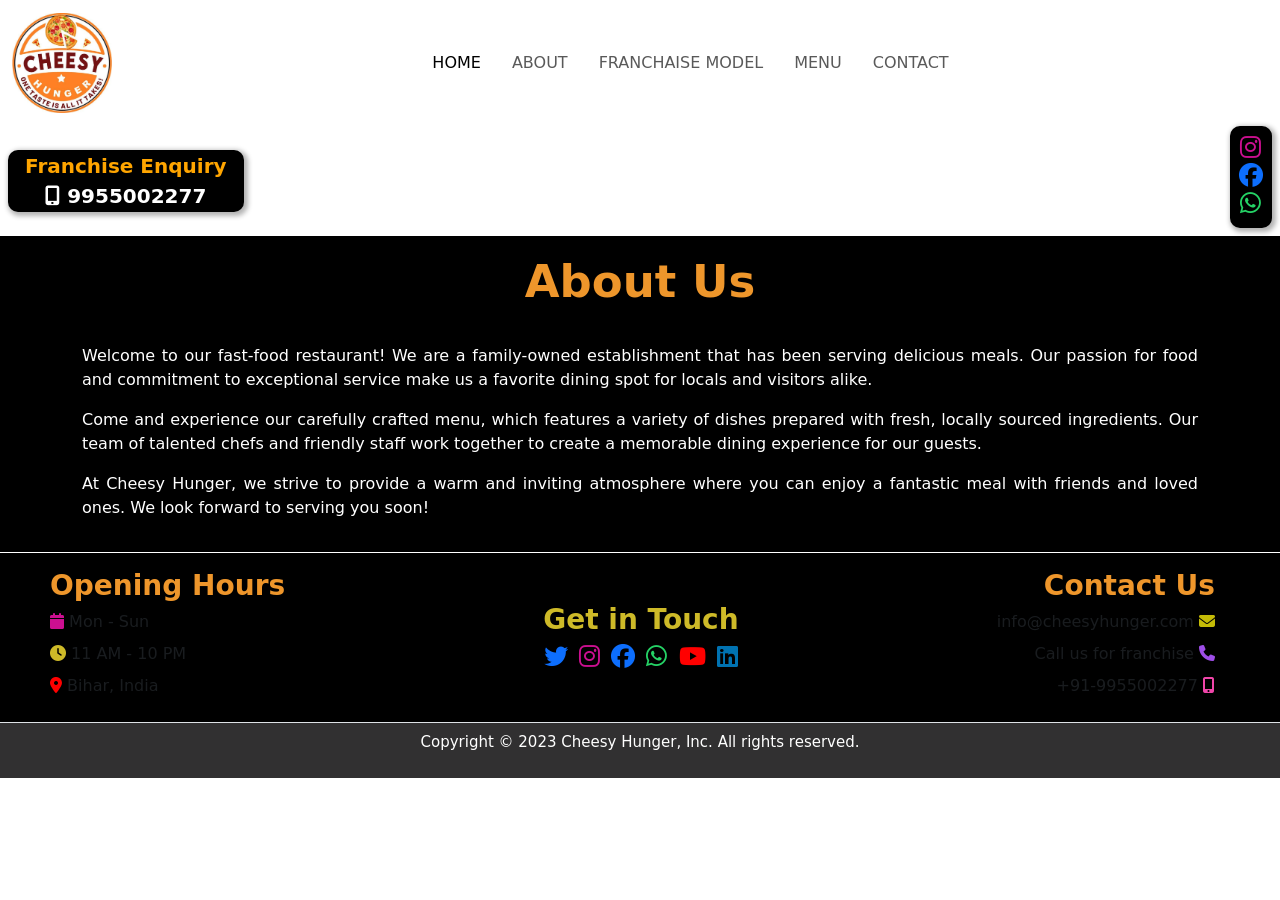
<file: about.html>
<!DOCTYPE html>
<html lang="en">
<head>
    <meta charset="UTF-8">
    <meta http-equiv="X-UA-Compatible" content="IE=edge">
    <meta name="viewport" content="width=device-width, initial-scale=1.0">
    <link href="style.css" rel="stylesheet">
    <link rel="stylesheet" href="https://cdnjs.cloudflare.com/ajax/libs/font-awesome/6.4.0/css/all.min.css" integrity="sha512-iecdLmaskl7CVkqkXNQ/ZH/XLlvWZOJyj7Yy7tcenmpD1ypASozpmT/E0iPtmFIB46ZmdtAc9eNBvH0H/ZpiBw==" crossorigin="anonymous" referrerpolicy="no-referrer" />
    <link href="https://cdn.jsdelivr.net/npm/bootstrap@5.0.2/dist/css/bootstrap.min.css" rel="stylesheet" integrity="sha384-EVSTQN3/azprG1Anm3QDgpJLIm9Nao0Yz1ztcQTwFspd3yD65VohhpuuCOmLASjC" crossorigin="anonymous">
    <title>CHEESY HUNGER | ABOUT</title>
    <style>
        .about-text{
            color:white;
        }
        .about-content{
            text-align: justify;
        }
    </style>
</head>
<body>
    <nav class="navbar navbar-expand-lg navbar-light">
        <div class="container-fluid nav-container">
            <a class="navbar-brand nav-text" href="#"><img src="assets/cheesy_hunger_logo.jpg" alt="logo" width="100" height="100"></a>
            <button class="navbar-toggler" type="button" data-bs-toggle="collapse" data-bs-target="#navbarSupportedContent" aria-controls="navbarSupportedContent" aria-expanded="false" aria-label="Toggle navigation">
            <span class="navbar-toggler-icon"></span>
            </button>
            <div class="collapse navbar-collapse" id="navbarSupportedContent">
                <ul class="navbar-nav mx-auto mb-2 mb-lg-0">
                    <li class="nav-item">
                        <a class="nav-link active nav-text" aria-current="page" href="index.html">HOME</a>
                    </li>
                    <li class="nav-item">
                        <a class="nav-link nav-text" href="about.html">ABOUT</a>
                    </li>
                    <li class="nav-item">
                        <a class="nav-link nav-text" href="#">FRANCHAISE MODEL</a>
                    </li>
                    <li class="nav-item">
                        <a class="nav-link nav-text" href="menu.html">MENU</a>
                    </li>
                    <li class="nav-item">
                        <a class="nav-link nav-text" href="#contact">CONTACT</a>
                    </li>
                </ul>
            </div>
        </div>
    </nav>

    <div class="px-2 mb-2 franchise-container">
        <div class="franchise-div card px-3 mt-4" style="float:left;">
            <p class="pb-0 mb-0 franchise-enq">Franchise Enquiry</p>
            <p class="text-center franchise-enq-no mb-0"><a href="tel:09955002277" class="nav-link p-0 franchise-enq-no"><i class="fa">&#xf3cd;</i> 9955002277</a></p>
        </div>

        <div class="p-2 card social-div" style="float:right;">
            <div>
                <a href="https://www.instagram.com/cheesyhunger_india/" target="_blank" class="social-icon"><i class="fab fa-instagram" style="padding-left:1px;"></i></a>
            </div>
            <div>
                <a href="https://www.facebook.com/cheesyhungerindia" target="_blank" class="social-icon" style="color:0000ff;"><i class="fab fa-facebook"></i></a>
            </div>
            <div>
                <a href="https://wa.me/9955002277" target="_blank" class="social-icon" style="color:#25D366;padding-left:1px;"><i class="fab fa-whatsapp"></i></a>
            </div>
        </div>
        <div style="clear:both;"></div>
    </div>

    <main style="background-color:black;">

        <!-- Menu start -->
        <section id="menu" class="pb-3" style="margin-bottom:1px;">
            <div class="menu-container py-2">
                <div class="py-1 d-flex justify-content-center">
                    <p class="para-above">About Us</p>
                </div>
            </div>
            <div class="container about-content">
                <p class="about-text">Welcome to our fast-food restaurant! We are a family-owned establishment that has been serving delicious meals. Our passion for food and commitment to exceptional service make us a favorite dining spot for locals
                    and visitors alike.</p>
                    <p class="about-text">Come and experience our carefully crafted menu, which features a variety of dishes prepared with fresh,
                    locally sourced ingredients. Our team of talented chefs and friendly staff work together to create a memorable
                    dining experience for our guests.</p>
                    <p class="about-text">At Cheesy Hunger, we strive to provide a warm and inviting atmosphere where you can enjoy a fantastic meal
                    with friends and loved ones. We look forward to serving you soon!</p>
            </div>
        </section>
        <!-- Menu end -->

    </main>

     <!-- Footer start -->
     <div class="middle contact-div pt-5 pb-0 contact-div2" id="contact-1">
                <h3 class="middle-head" style="font-weight:bold;color:#ceba28;">Get in Touch</h3>
                <a href="https://twitter.com/cheesyhunger" target="_blank" class="social-icon"><i class="fab fa-twitter">&nbsp;</i></a>
                    <a href="https://www.instagram.com/cheesyhunger_india/" target="_blank" class="social-icon"><i class="fab fa-instagram">&nbsp;</i></a>
                    <a href="https://www.facebook.com/cheesyhungerindia" target="_blank" style="color:0000ff;"><i class="fab fa-facebook">&nbsp;</i></a>
                    <a href="https://wa.me/9955002277" target="_blank" style="color:#25D366;"><i class="fab fa-whatsapp">&nbsp;</i></a>
                    <a href="https://www.youtube.com/@CHEESYHUNGERINDIA" target="_blank" style="color:red;"><i class="fab fa-youtube">&nbsp;</i></a>
                    <a href="https://www.linkedin.com/in/cheesy-hunger-52492126a/?jobid=1234" target="_blank" style="color:#0072b1;"><i class="fab fa-linkedin"></i></a>    
    </div>
    <div class="bg-light w-100 contact-div1" id="contact">
        <footer class="py-3 footer-div">
            <div class="container-div">
                <div class="left contact-div">
                    <h3 style="font-weight:bold;color:rgb(238, 150, 43);">Opening Hours</h3>
                    <ul class="nav flex-column">
                    <li class="nav-item mb-2"><a href="#" class="nav-link p-0 text-muted"><i class="fa fa-calendar" aria-hidden="true" style="color:#cc0f90;"></i> Mon - Sun</a></li>
                    <li class="nav-item mb-2"><a href="#" class="nav-link p-0 text-muted"><i class="fa" style="color:#ceba28;">&#xf017;</i> 11 AM - 10 PM</a></li>
                    <li class="nav-item mb-2"><a href="#" class="nav-link p-0 text-muted"><i class="fa" style="color:red;">&#xf3c5;</i> Bihar, India</a></li>
                    </ul>
                </div>
                <div class="middle contact-div" id="contact-2">
                <h3 class="middle-head" style="font-weight:bold;color:#ceba28;">Get in Touch</h3>
                    <a href="https://twitter.com/cheesyhunger" target="_blank" class="social-icon"><i class="fab fa-twitter">&nbsp;</i></a>
                    <a href="https://www.instagram.com/cheesyhunger_india/" target="_blank" class="social-icon"><i class="fab fa-instagram">&nbsp;</i></a>
                    <a href="https://www.facebook.com/cheesyhungerindia" target="_blank" style="color:0000ff;"><i class="fab fa-facebook">&nbsp;</i></a>
                    <a href="https://wa.me/9955002277" target="_blank" style="color:#25D366;"><i class="fab fa-whatsapp">&nbsp;</i></a>
                    <a href="https://www.youtube.com/@CHEESYHUNGERINDIA" target="_blank" style="color:red;"><i class="fab fa-youtube">&nbsp;</i></a>
                    <a href="https://www.linkedin.com/in/cheesy-hunger-52492126a/?jobid=1234" target="_blank" style="color:#0072b1;"><i class="fab fa-linkedin"></i></a>    
                </div>
                <div class="right contact-div">
                    <h3 class="right-head" style="font-weight:bold;color:rgb(238, 150, 43);">Contact Us</h3>
                    <ul class="nav flex-column">
                    <li class="nav-item mb-2"><a href="mailto:info@cheesyhunger.com" class="nav-link p-0 text-muted">info@cheesyhunger.com <i class="fa" style="color:rgb(196, 187, 6);">&#xf0e0;</i></a></li>
                    <li class="nav-item mb-2"><a href="tel:09955002277" class="nav-link p-0 text-muted">Call us for franchise <i class="fa" style="color:rgb(158, 78, 232);">&#xf095;</i></a></li>
                    <li class="nav-item mb-2"><a href="tel:09955002277" class="nav-link p-0 text-muted">+91-9955002277 <i class="fa" style="color:rgb(240, 69, 169);">&#xf3cd;</i></a></li>
                    </ul>
                </div>
            </div>
        </footer>
    </div>  
    <div class="d-flex flex-column flex-sm-row justify-content-between border-top py-2 px-4 copyright-foot">
            <p class="mx-auto copyright-para">Copyright &copy; 2023 Cheesy Hunger, Inc. All rights reserved.</p>
    </div> 
    <!-- Footer end-->

    <script src="https://cdnjs.cloudflare.com/ajax/libs/jquery/3.6.4/jquery.min.js" integrity="sha512-pumBsjNRGGqkPzKHndZMaAG+bir374sORyzM3uulLV14lN5LyykqNk8eEeUlUkB3U0M4FApyaHraT65ihJhDpQ==" crossorigin="anonymous" referrerpolicy="no-referrer"></script>
    <script src="https://cdn.jsdelivr.net/npm/@popperjs/core@2.9.2/dist/umd/popper.min.js" integrity="sha384-IQsoLXl5PILFhosVNubq5LC7Qb9DXgDA9i+tQ8Zj3iwWAwPtgFTxbJ8NT4GN1R8p" crossorigin="anonymous"></script>
    <script src="https://cdn.jsdelivr.net/npm/bootstrap@5.0.2/dist/js/bootstrap.min.js" integrity="sha384-cVKIPhGWiC2Al4u+LWgxfKTRIcfu0JTxR+EQDz/bgldoEyl4H0zUF0QKbrJ0EcQF" crossorigin="anonymous"></script>
    <!-- <script src="https://cdnjs.cloudflare.com/ajax/libs/font-awesome/5.15.3/js/all.min.js"></script> -->
</body>
</html>
</file>
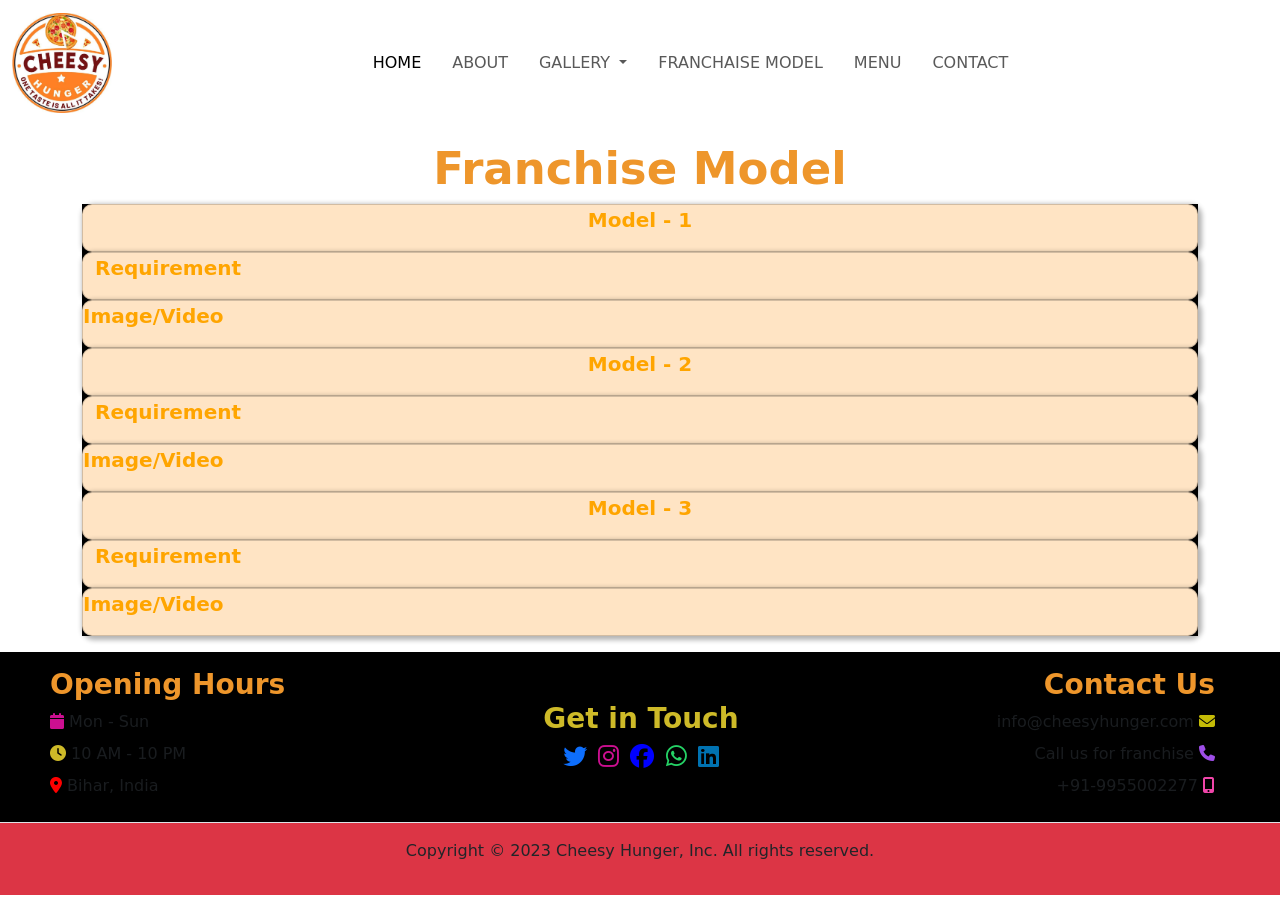
<file: franchise.html>
<!DOCTYPE html>
<html lang="en">
<head>
    <meta charset="UTF-8">
    <meta http-equiv="X-UA-Compatible" content="IE=edge">
    <meta name="viewport" content="width=device-width, initial-scale=1.0">
    <link href="style.css" rel="stylesheet">
    <link rel="stylesheet" href="https://cdnjs.cloudflare.com/ajax/libs/font-awesome/6.4.0/css/all.min.css" integrity="sha512-iecdLmaskl7CVkqkXNQ/ZH/XLlvWZOJyj7Yy7tcenmpD1ypASozpmT/E0iPtmFIB46ZmdtAc9eNBvH0H/ZpiBw==" crossorigin="anonymous" referrerpolicy="no-referrer" />
    <link href="https://cdn.jsdelivr.net/npm/bootstrap@5.0.2/dist/css/bootstrap.min.css" rel="stylesheet" integrity="sha384-EVSTQN3/azprG1Anm3QDgpJLIm9Nao0Yz1ztcQTwFspd3yD65VohhpuuCOmLASjC" crossorigin="anonymous">
    <title>CHEESY HUNGER | Franchise</title>
</head>
<body>
    <nav class="navbar navbar-expand-lg navbar-light">
        <div class="container-fluid nav-container">
            <a class="navbar-brand nav-text" href="#"><img src="assets/cheesy_hunger_logo.jpg" alt="logo" width="100" height="100"></a>
            <button class="navbar-toggler" type="button" data-bs-toggle="collapse" data-bs-target="#navbarSupportedContent" aria-controls="navbarSupportedContent" aria-expanded="false" aria-label="Toggle navigation">
            <span class="navbar-toggler-icon"></span>
            </button>
            <div class="collapse navbar-collapse" id="navbarSupportedContent">
                <ul class="navbar-nav mx-auto mb-2 mb-lg-0">
                    <li class="nav-item">
                        <a class="nav-link active nav-text" aria-current="page" href="index.html">HOME</a>
                    </li>
                    <li class="nav-item">
                        <a class="nav-link nav-text" href="about.html">ABOUT</a>
                    </li>
                    <li class="nav-item dropdown">
                        <a class="nav-link dropdown-toggle nav-text" href="#" id="navbarDropdown" role="button" data-bs-toggle="dropdown" aria-expanded="false">
                            GALLERY
                        </a>
                        <ul class="dropdown-menu" aria-labelledby="navbarDropdown">
                            <li><a class="dropdown-item nav-text" href="#">VIDEO GALLERY</a></li>
                            <li><a class="dropdown-item nav-text" href="#">IMAGE GALLERY</a></li>
                        </ul>
                    </li>
                    <li class="nav-item">
                        <a class="nav-link nav-text" href="franchise.php">FRANCHAISE MODEL</a>
                    </li>
                    <li class="nav-item">
                        <a class="nav-link nav-text" href="menu.html">MENU</a>
                    </li>
                    <li class="nav-item">
                        <a class="nav-link nav-text" href="#">CONTACT</a>
                    </li>
                </ul>
            </div>
        </div>
    </nav>

    <main>

        <!-- Menu start -->
        <section class="my-3" id="">
            <div class="container">
                <div class="d-flex justify-content-center">
                    <h2 class="para-above">Franchise Model</h2>
                </div>
                <div class="franchise-div">
                    <div>
                        <div class="container card">
                            <div class="row mx-auto">
                                <p class="franchise-enq">Model - 1</p>
                            </div>
                        </div>
                        <div class="container card" style="">
                            <p class="franchise-enq">Requirement</p>
                        </div>
                        <div class="card" style="">
                            <p class="franchise-enq">Image/Video</p>
                        </div>
                    </div>
                    <div>
                        <div class="container card" style="">
                            <div class="row mx-auto">
                                <p class="franchise-enq">Model - 2</p>
                            </div>
                        </div>
                        <div class="container card" style="">
                            <p class="franchise-enq">Requirement</p>
                        </div>
                        <div class="card" style="">
                            <p class="franchise-enq">Image/Video</p>
                        </div>
                    </div>
                    <div>
                        <div class="container card" style="">
                            <div class="row mx-auto">
                                <p class="franchise-enq">Model - 3</p>
                            </div>
                        </div>
                        <div class="container card" style="">
                            <p class="franchise-enq">Requirement</p>
                        </div>
                        <div class="card" style="">
                            <p class="franchise-enq">Image/Video</p>
                        </div>
                    </div>
                </div>
            </div>
        </section>
        <!-- Menu end -->

    </main>

    <!-- Footer start -->
    <div class="middle contact-div bg-light pt-4 pb-0" id="contact-1">
                <h3 class="middle-head" style="font-weight:bold;color:#ceba28;">Get in Touch</h3>
                <a href="https://twitter.com/cheesyhunger" target="_blank" class="social-icon"><i class="fab fa-twitter">&nbsp;</i></a>
                    <a href="https://www.instagram.com/cheesyhunger_india/" target="_blank" class="social-icon"><i class="fab fa-instagram">&nbsp;</i></a>
                    <a href="https://www.facebook.com/cheesyhungerindia" target="_blank" style="color:blue;"><i class="fab fa-facebook">&nbsp;</i></a>
                    <a href="https://wa.me/9955002277" target="_blank" style="color:#25D366;"><i class="fab fa-whatsapp">&nbsp;</i></a>
                    <a href="https://www.linkedin.com/in/cheesy-hunger-52492126a/?jobid=1234" target="_blank" style="color:#0072b1;"><i class="fab fa-linkedin"></i></a>    
    </div>
    <div class="bg-light w-100" id="contact">
        <footer class="py-3 footer-div">
            <div class="container-div">
                <div class="left contact-div">
                    <h3 style="font-weight:bold;color:rgb(238, 150, 43);">Opening Hours</h3>
                    <ul class="nav flex-column">
                    <li class="nav-item mb-2"><a href="#" class="nav-link p-0 text-muted"><i class="fa fa-calendar" aria-hidden="true" style="color:#cc0f90;"></i> Mon - Sun</a></li>
                    <li class="nav-item mb-2"><a href="#" class="nav-link p-0 text-muted"><i class="fa" style="color:#ceba28;">&#xf017;</i> 10 AM - 10 PM</a></li>
                    <li class="nav-item mb-2"><a href="#" class="nav-link p-0 text-muted"><i class="fa" style="color:red;">&#xf3c5;</i> Bihar, India</a></li>
                    </ul>
                </div>
                <div class="middle contact-div" id="contact-2">
                <h3 class="middle-head" style="font-weight:bold;color:#ceba28;">Get in Touch</h3>
                    <a href="https://twitter.com/cheesyhunger" target="_blank" class="social-icon"><i class="fab fa-twitter">&nbsp;</i></a>
                    <a href="https://www.instagram.com/cheesyhunger_india/" target="_blank" class="social-icon"><i class="fab fa-instagram">&nbsp;</i></a>
                    <a href="https://www.facebook.com/cheesyhungerindia" target="_blank" style="color:blue;"><i class="fab fa-facebook">&nbsp;</i></a>
                    <a href="https://wa.me/9955002277" target="_blank" style="color:#25D366;"><i class="fab fa-whatsapp">&nbsp;</i></a>
                    <!-- <a href="https://www.youtube.com/your-channel" target="_blank" style="color:red;"><i class="fab fa-youtube">&nbsp;</i></a> -->
                    <a href="https://www.linkedin.com/in/cheesy-hunger-52492126a/?jobid=1234" target="_blank" style="color:#0072b1;"><i class="fab fa-linkedin"></i></a>    
                </div>
                <div class="right contact-div">
                    <h3 class="right-head" style="font-weight:bold;color:rgb(238, 150, 43);">Contact Us</h3>
                    <ul class="nav flex-column">
                    <li class="nav-item mb-2"><a href="#" class="nav-link p-0 text-muted">info@cheesyhunger.com <i class="fa" style="color:rgb(196, 187, 6);">&#xf0e0;</i></a></li>
                    <li class="nav-item mb-2"><a href="tel:09955002277" class="nav-link p-0 text-muted">Call us for franchise <i class="fa" style="color:rgb(158, 78, 232);">&#xf095;</i></a></li>
                    <li class="nav-item mb-2"><a href="tel:09955002277" class="nav-link p-0 text-muted">+91-9955002277 <i class="fa" style="color:rgb(240, 69, 169);">&#xf3cd;</i></a></li>
                    </ul>
                </div>
            </div>
        </footer>
    </div>  
    <div class="d-flex flex-column flex-sm-row justify-content-between border-top bg-danger py-3 px-4">
            <p class="mx-auto">Copyright &copy; 2023 Cheesy Hunger, Inc. All rights reserved.</p>
    </div> 
    <!-- Footer end-->

    <script src="https://cdnjs.cloudflare.com/ajax/libs/jquery/3.6.4/jquery.min.js" integrity="sha512-pumBsjNRGGqkPzKHndZMaAG+bir374sORyzM3uulLV14lN5LyykqNk8eEeUlUkB3U0M4FApyaHraT65ihJhDpQ==" crossorigin="anonymous" referrerpolicy="no-referrer"></script>
    <script src="https://cdn.jsdelivr.net/npm/@popperjs/core@2.9.2/dist/umd/popper.min.js" integrity="sha384-IQsoLXl5PILFhosVNubq5LC7Qb9DXgDA9i+tQ8Zj3iwWAwPtgFTxbJ8NT4GN1R8p" crossorigin="anonymous"></script>
    <script src="https://cdn.jsdelivr.net/npm/bootstrap@5.0.2/dist/js/bootstrap.min.js" integrity="sha384-cVKIPhGWiC2Al4u+LWgxfKTRIcfu0JTxR+EQDz/bgldoEyl4H0zUF0QKbrJ0EcQF" crossorigin="anonymous"></script>
</body>
</html>
</file>
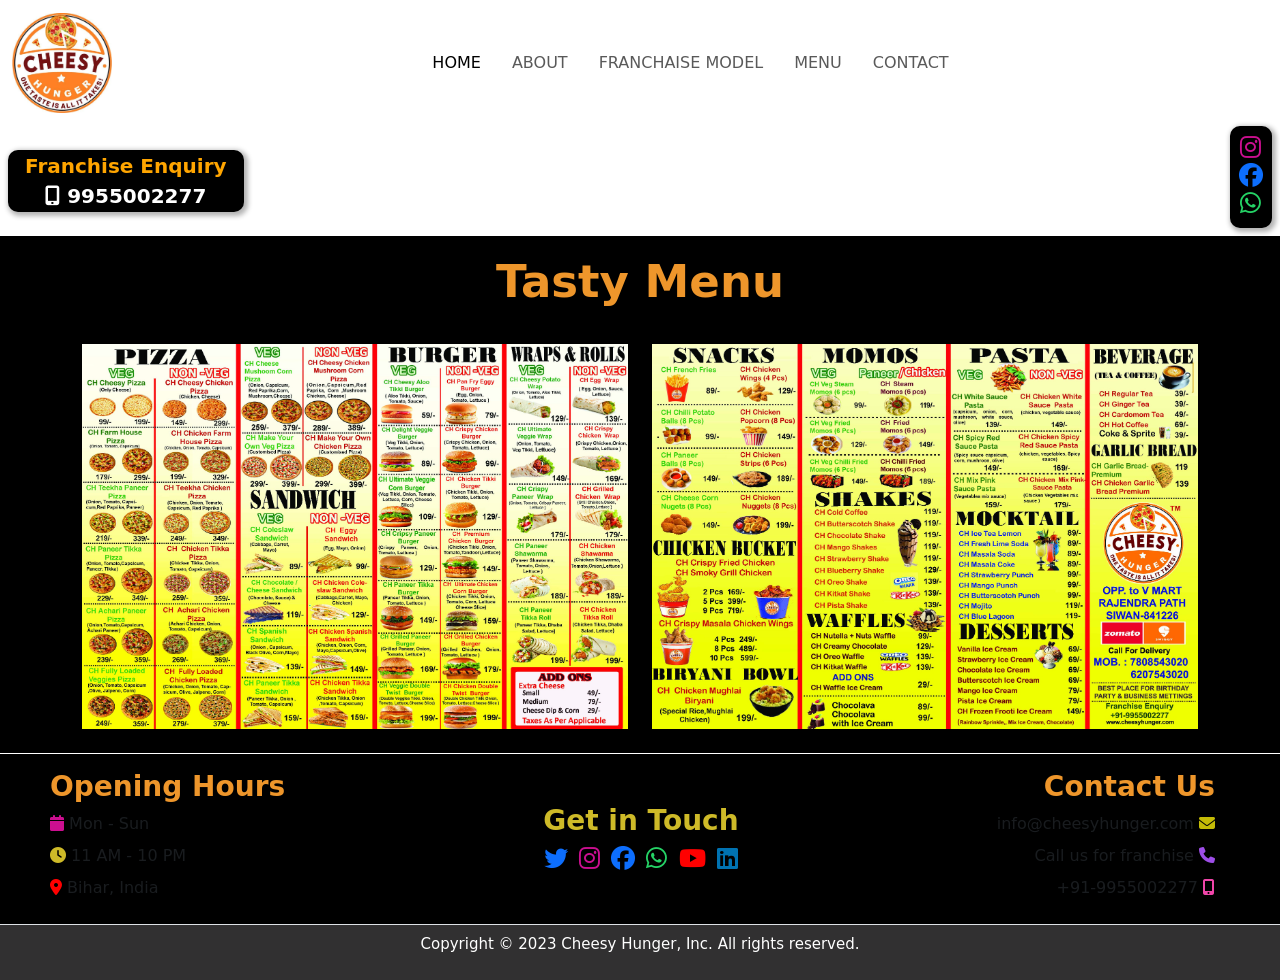
<file: menu.html>
<!DOCTYPE html>
<html lang="en">
<head>
    <meta charset="UTF-8">
    <meta http-equiv="X-UA-Compatible" content="IE=edge">
    <meta name="viewport" content="width=device-width, initial-scale=1.0">
    <link href="style.css" rel="stylesheet">
    <link rel="stylesheet" href="https://cdnjs.cloudflare.com/ajax/libs/font-awesome/6.4.0/css/all.min.css" integrity="sha512-iecdLmaskl7CVkqkXNQ/ZH/XLlvWZOJyj7Yy7tcenmpD1ypASozpmT/E0iPtmFIB46ZmdtAc9eNBvH0H/ZpiBw==" crossorigin="anonymous" referrerpolicy="no-referrer" />
    <link href="https://cdn.jsdelivr.net/npm/bootstrap@5.0.2/dist/css/bootstrap.min.css" rel="stylesheet" integrity="sha384-EVSTQN3/azprG1Anm3QDgpJLIm9Nao0Yz1ztcQTwFspd3yD65VohhpuuCOmLASjC" crossorigin="anonymous">
    <title>CHEESY HUNGER | MENU</title>
</head>
<body>
    <nav class="navbar navbar-expand-lg navbar-light">
        <div class="container-fluid nav-container">
            <a class="navbar-brand nav-text" href="#"><img src="assets/cheesy_hunger_logo.jpg" alt="logo" width="100" height="100"></a>
            <button class="navbar-toggler" type="button" data-bs-toggle="collapse" data-bs-target="#navbarSupportedContent" aria-controls="navbarSupportedContent" aria-expanded="false" aria-label="Toggle navigation">
            <span class="navbar-toggler-icon"></span>
            </button>
            <div class="collapse navbar-collapse" id="navbarSupportedContent">
                <ul class="navbar-nav mx-auto mb-2 mb-lg-0">
                    <li class="nav-item">
                        <a class="nav-link active nav-text" aria-current="page" href="index.html">HOME</a>
                    </li>
                    <li class="nav-item">
                        <a class="nav-link nav-text" href="about.html">ABOUT</a>
                    </li>
                    <li class="nav-item">
                        <a class="nav-link nav-text" href="#">FRANCHAISE MODEL</a>
                    </li>
                    <li class="nav-item">
                        <a class="nav-link nav-text" href="menu.html">MENU</a>
                    </li>
                    <li class="nav-item">
                        <a class="nav-link nav-text" href="#contact">CONTACT</a>
                    </li>
                </ul>
            </div>
        </div>
    </nav>

    <div class="px-2 mb-2 franchise-container">
        <div class="franchise-div card px-3 mt-4" style="float:left;">
            <p class="pb-0 mb-0 franchise-enq">Franchise Enquiry</p>
            <p class="text-center franchise-enq-no mb-0"><a href="tel:09955002277" class="nav-link p-0 franchise-enq-no"><i class="fa">&#xf3cd;</i> 9955002277</a></p>
        </div>

        <div class="p-2 card social-div" style="float:right;">
            <div>
                <a href="https://www.instagram.com/cheesyhunger_india/" target="_blank" class="social-icon"><i class="fab fa-instagram" style="padding-left:1px;"></i></a>
            </div>
            <div>
                <a href="https://www.facebook.com/cheesyhungerindia" target="_blank" class="social-icon" style="color:0000ff;"><i class="fab fa-facebook"></i></a>
            </div>
            <div>
                <a href="https://wa.me/9955002277" target="_blank" class="social-icon" style="color:#25D366;padding-left:1px;"><i class="fab fa-whatsapp"></i></a>
            </div>
        </div>
        <div style="clear:both;"></div>
    </div>

    <main style="background-color:black;">

        <!-- Menu start -->
        <section id="menu" class="pb-3" style="margin-bottom:1px;">
            <div class="menu-container py-2">
                <div class="py-1 d-flex justify-content-center">
                    <p class="para-above">Tasty Menu</p>
                </div>
            </div>
            <div class="container">
                <div class="row">
                    <div class="col-xs-12 col-sm-12 col-md-6 col-md-pull-6 vertical-middle pb-2">
                        <img src="assets/photo/menu2.jpg" class="d-block w-100" alt="...">
                    </div>
                    <div class="col-xs-12 col-sm-12 col-md-6 col-md-pull-6 vertical-middle">
                        <img src="assets/photo/menu1.jpg" class="d-block w-100" alt="...">
                    </div>
                </div>
            </div>
        </section>
        <!-- Menu end -->

    </main>

    <!-- Footer start -->
    <div class="middle contact-div pt-5 pb-0 contact-div2" id="contact-1">
                <h3 class="middle-head" style="font-weight:bold;color:#ceba28;">Get in Touch</h3>
                <a href="https://twitter.com/cheesyhunger" target="_blank" class="social-icon"><i class="fab fa-twitter">&nbsp;</i></a>
                    <a href="https://www.instagram.com/cheesyhunger_india/" target="_blank" class="social-icon"><i class="fab fa-instagram">&nbsp;</i></a>
                    <a href="https://www.facebook.com/cheesyhungerindia" target="_blank" style="color:0000ff;"><i class="fab fa-facebook">&nbsp;</i></a>
                    <a href="https://wa.me/9955002277" target="_blank" style="color:#25D366;"><i class="fab fa-whatsapp">&nbsp;</i></a>
                    <a href="https://www.youtube.com/@CHEESYHUNGERINDIA" target="_blank" style="color:red;"><i class="fab fa-youtube">&nbsp;</i></a>
                    <a href="https://www.linkedin.com/in/cheesy-hunger-52492126a/?jobid=1234" target="_blank" style="color:#0072b1;"><i class="fab fa-linkedin"></i></a>    
    </div>
    <div class="bg-light w-100 contact-div1" id="contact">
        <footer class="py-3 footer-div">
            <div class="container-div">
                <div class="left contact-div">
                    <h3 style="font-weight:bold;color:rgb(238, 150, 43);">Opening Hours</h3>
                    <ul class="nav flex-column">
                    <li class="nav-item mb-2"><a href="#" class="nav-link p-0 text-muted"><i class="fa fa-calendar" aria-hidden="true" style="color:#cc0f90;"></i> Mon - Sun</a></li>
                    <li class="nav-item mb-2"><a href="#" class="nav-link p-0 text-muted"><i class="fa" style="color:#ceba28;">&#xf017;</i> 11 AM - 10 PM</a></li>
                    <li class="nav-item mb-2"><a href="#" class="nav-link p-0 text-muted"><i class="fa" style="color:red;">&#xf3c5;</i> Bihar, India</a></li>
                    </ul>
                </div>
                <div class="middle contact-div" id="contact-2">
                <h3 class="middle-head" style="font-weight:bold;color:#ceba28;">Get in Touch</h3>
                    <a href="https://twitter.com/cheesyhunger" target="_blank" class="social-icon"><i class="fab fa-twitter">&nbsp;</i></a>
                    <a href="https://www.instagram.com/cheesyhunger_india/" target="_blank" class="social-icon"><i class="fab fa-instagram">&nbsp;</i></a>
                    <a href="https://www.facebook.com/cheesyhungerindia" target="_blank" style="color:0000ff;"><i class="fab fa-facebook">&nbsp;</i></a>
                    <a href="https://wa.me/9955002277" target="_blank" style="color:#25D366;"><i class="fab fa-whatsapp">&nbsp;</i></a>
                    <a href="https://www.youtube.com/@CHEESYHUNGERINDIA" target="_blank" style="color:red;"><i class="fab fa-youtube">&nbsp;</i></a>
                    <a href="https://www.linkedin.com/in/cheesy-hunger-52492126a/?jobid=1234" target="_blank" style="color:#0072b1;"><i class="fab fa-linkedin"></i></a>    
                </div>
                <div class="right contact-div">
                    <h3 class="right-head" style="font-weight:bold;color:rgb(238, 150, 43);">Contact Us</h3>
                    <ul class="nav flex-column">
                    <li class="nav-item mb-2"><a href="mailto:info@cheesyhunger.com" class="nav-link p-0 text-muted">info@cheesyhunger.com <i class="fa" style="color:rgb(196, 187, 6);">&#xf0e0;</i></a></li>
                    <li class="nav-item mb-2"><a href="tel:09955002277" class="nav-link p-0 text-muted">Call us for franchise <i class="fa" style="color:rgb(158, 78, 232);">&#xf095;</i></a></li>
                    <li class="nav-item mb-2"><a href="tel:09955002277" class="nav-link p-0 text-muted">+91-9955002277 <i class="fa" style="color:rgb(240, 69, 169);">&#xf3cd;</i></a></li>
                    </ul>
                </div>
            </div>
        </footer>
    </div>  
    <div class="d-flex flex-column flex-sm-row justify-content-between border-top py-2 px-4 copyright-foot">
            <p class="mx-auto copyright-para">Copyright &copy; 2023 Cheesy Hunger, Inc. All rights reserved.</p>
    </div> 
    <!-- Footer end-->

    <script src="https://cdnjs.cloudflare.com/ajax/libs/jquery/3.6.4/jquery.min.js" integrity="sha512-pumBsjNRGGqkPzKHndZMaAG+bir374sORyzM3uulLV14lN5LyykqNk8eEeUlUkB3U0M4FApyaHraT65ihJhDpQ==" crossorigin="anonymous" referrerpolicy="no-referrer"></script>
    <script src="https://cdn.jsdelivr.net/npm/@popperjs/core@2.9.2/dist/umd/popper.min.js" integrity="sha384-IQsoLXl5PILFhosVNubq5LC7Qb9DXgDA9i+tQ8Zj3iwWAwPtgFTxbJ8NT4GN1R8p" crossorigin="anonymous"></script>
    <script src="https://cdn.jsdelivr.net/npm/bootstrap@5.0.2/dist/js/bootstrap.min.js" integrity="sha384-cVKIPhGWiC2Al4u+LWgxfKTRIcfu0JTxR+EQDz/bgldoEyl4H0zUF0QKbrJ0EcQF" crossorigin="anonymous"></script>
    <!-- <script src="https://cdnjs.cloudflare.com/ajax/libs/font-awesome/5.15.3/js/all.min.js"></script> -->
</body>
</html>
</file>
<file: style.css>
* {
    box-sizing: border-box;
    margin: 0;
    padding: 0;
}

.progress-div{
    font-size: 7px;
}

.progress-div {
    overflow: hidden;
    white-space: nowrap;
}

.progress-div span {
    display: inline-block;
    animation: moveRight 20s linear infinite;
}

@keyframes moveRight {
    from {
        transform: translateX(-100%);
    }
    to {
        transform: translateX(100vw);
    }
}

.navbar-toggler{
    background-color: #f09433 !important;
}

.para-above{
    color: rgb(238, 150, 43);
    font-size: 5vh;
    font-weight: bold;
}

.nav-text{
    font-size: larger;
    color:black;
}

.vertical-middle {
    display: inline-block;
    vertical-align: middle;
    float: none;
}

.card{
    border-radius: 10px !important;
    background-color: bisque !important;
    box-shadow: 2px 2px 5px 2px rgba(0, 0, 0, 0.3) !important;
}

.franchise-enq{
    font-size: 20px;
    color:orange;
    font-weight: bold;
}

.franchise-enq-no{
    font-weight:bold;
    font-size: 20px;
    color:white !important;
}

.fab{
    font-size: 24px;
}

i.fab {
    display: inline-block;
  }

.fa-instagram{
    color: #cc0f90;
}


.container-div {
    display: flex;
    justify-content: space-between;
    align-items: center;
  }
  
  .left, .middle, .right {
    flex-grow: 1;
  }
  
  .middle {
    text-align: center;
  }

  .right{
    text-align: right;
  }
.franchise-div{
    background-color: black !important;
    margin-left: 0px !important;
}

.social-div{
    background-color:black !important;
    border-color:black;
}

.contact-div1{
    background-color: black !important;
}
.contact-div2{
    background-color: black !important;
}
#contact{
    background-color: black !important;
}

#franchise{
    margin-bottom: 1px;
    background-color: rgb(238, 150, 43) !important;
}

.franchise-para{
    color: white !important;
}

/* Mobile view style */

@media screen and (max-width: 600px) {
    .para-above{
        font-size: 20px;
    }
   .rem-fig{
        height: 146px;
   }
   .contact-div li{
        font-size: 15px;
   }
   #contact-2{
    display:none;
   }
   #contact-1{
    padding-bottom: 2px !important;
   }
   .left h3, .middle h3, .right h3{
    font-size: 20px;
   }
   .slider-img{
    height: 300px;
   }
   #contact{
    padding-left: 20px;
    padding-right: 20px;
   }
   .franchise-img{
        height: 190px;
   }
   .copyright-foot{
    background-color: #313031;
   }
   .copyright-para{
    font-size: 12px;
    color: white;
    }
    .franchise-content{
        margin-left: 10px;
        margin-right: 10px;
        font-size: 10px;
        font-weight: bold;
    }
  }

@media screen and (min-width: 800px) {
    .rem-fig{
         height: 550px;
    }
    .nav-item{
        margin-right: 15px;
    }
    .right-head{
        margin-right: 15px;
    }
    .footer-div{
        padding-left: 5px;
        padding-right: 5px;
        margin-left: 5px;
        margin-right: 5px;
    }
    #contact-1{
        display: none;
    }
    .slider-img{
        height: 700px;
       }
    #contact{
        padding-left: 40px;
        padding-right: 40px;
    }
    .menu-div{
        margin-left: 0px !important;
        margin-right: 0px !important;
    }
    .franchise-img{
        height: 500px;
    }
    .copyright-foot{
        background-color: #313031;
    }
    .copyright-para{
        font-size: 15px;
        color: white;
    }
    .franchise-content{
        margin-left: 60px;
        margin-right: 60px;
        font-size: 14px;
        font-weight: bold;
    }
   }
</file>
